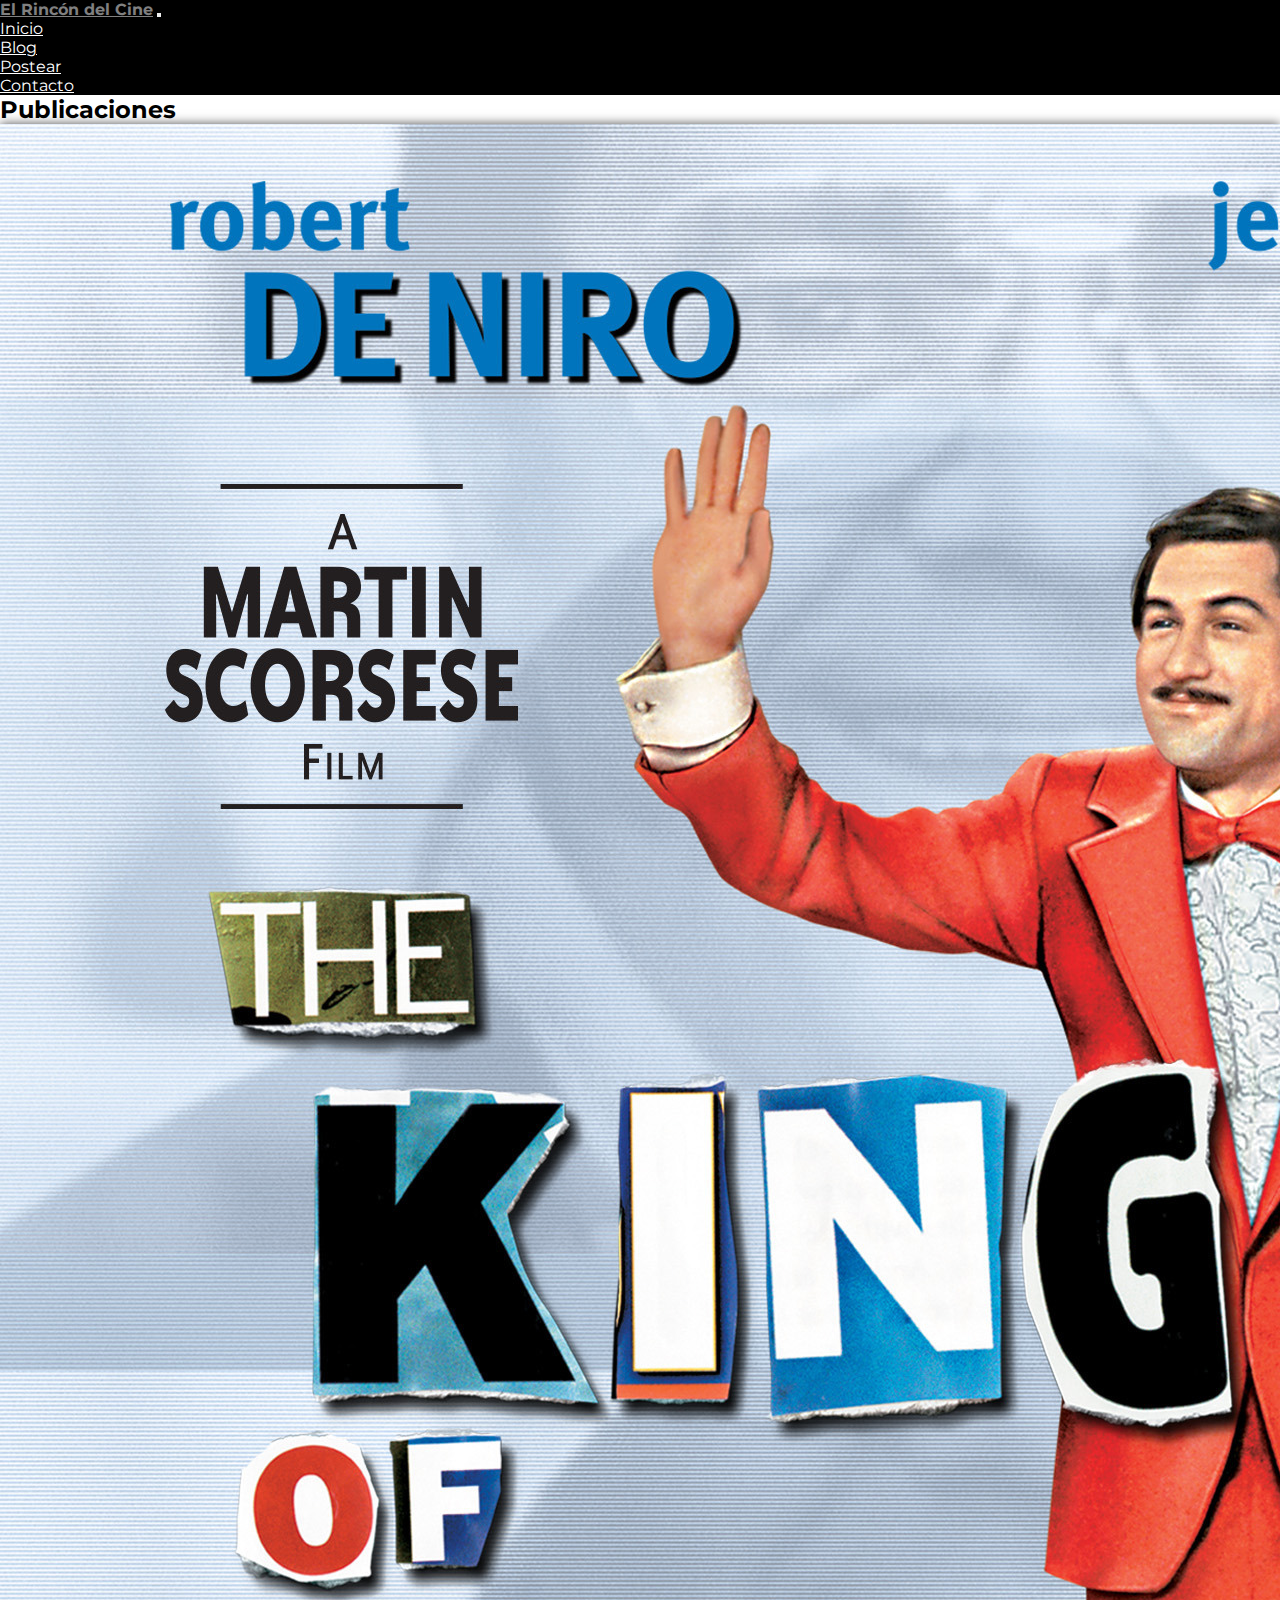
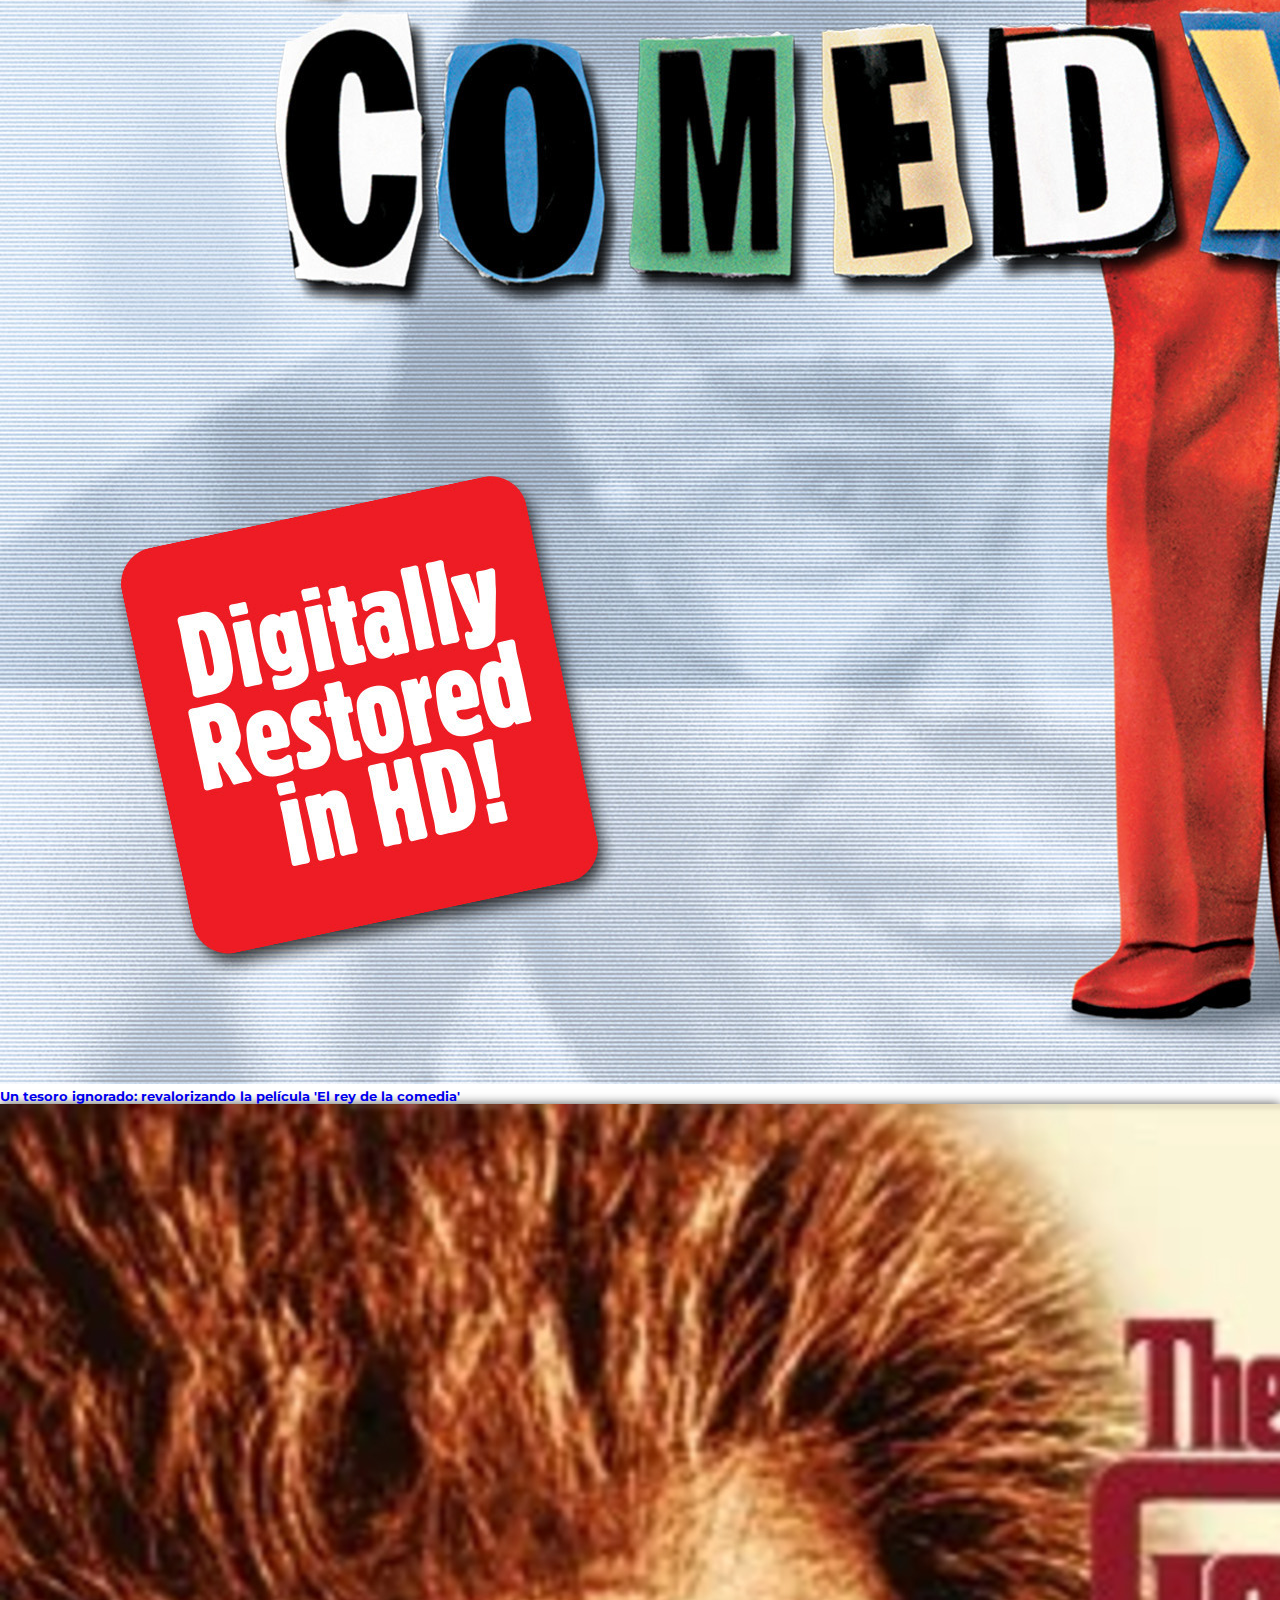
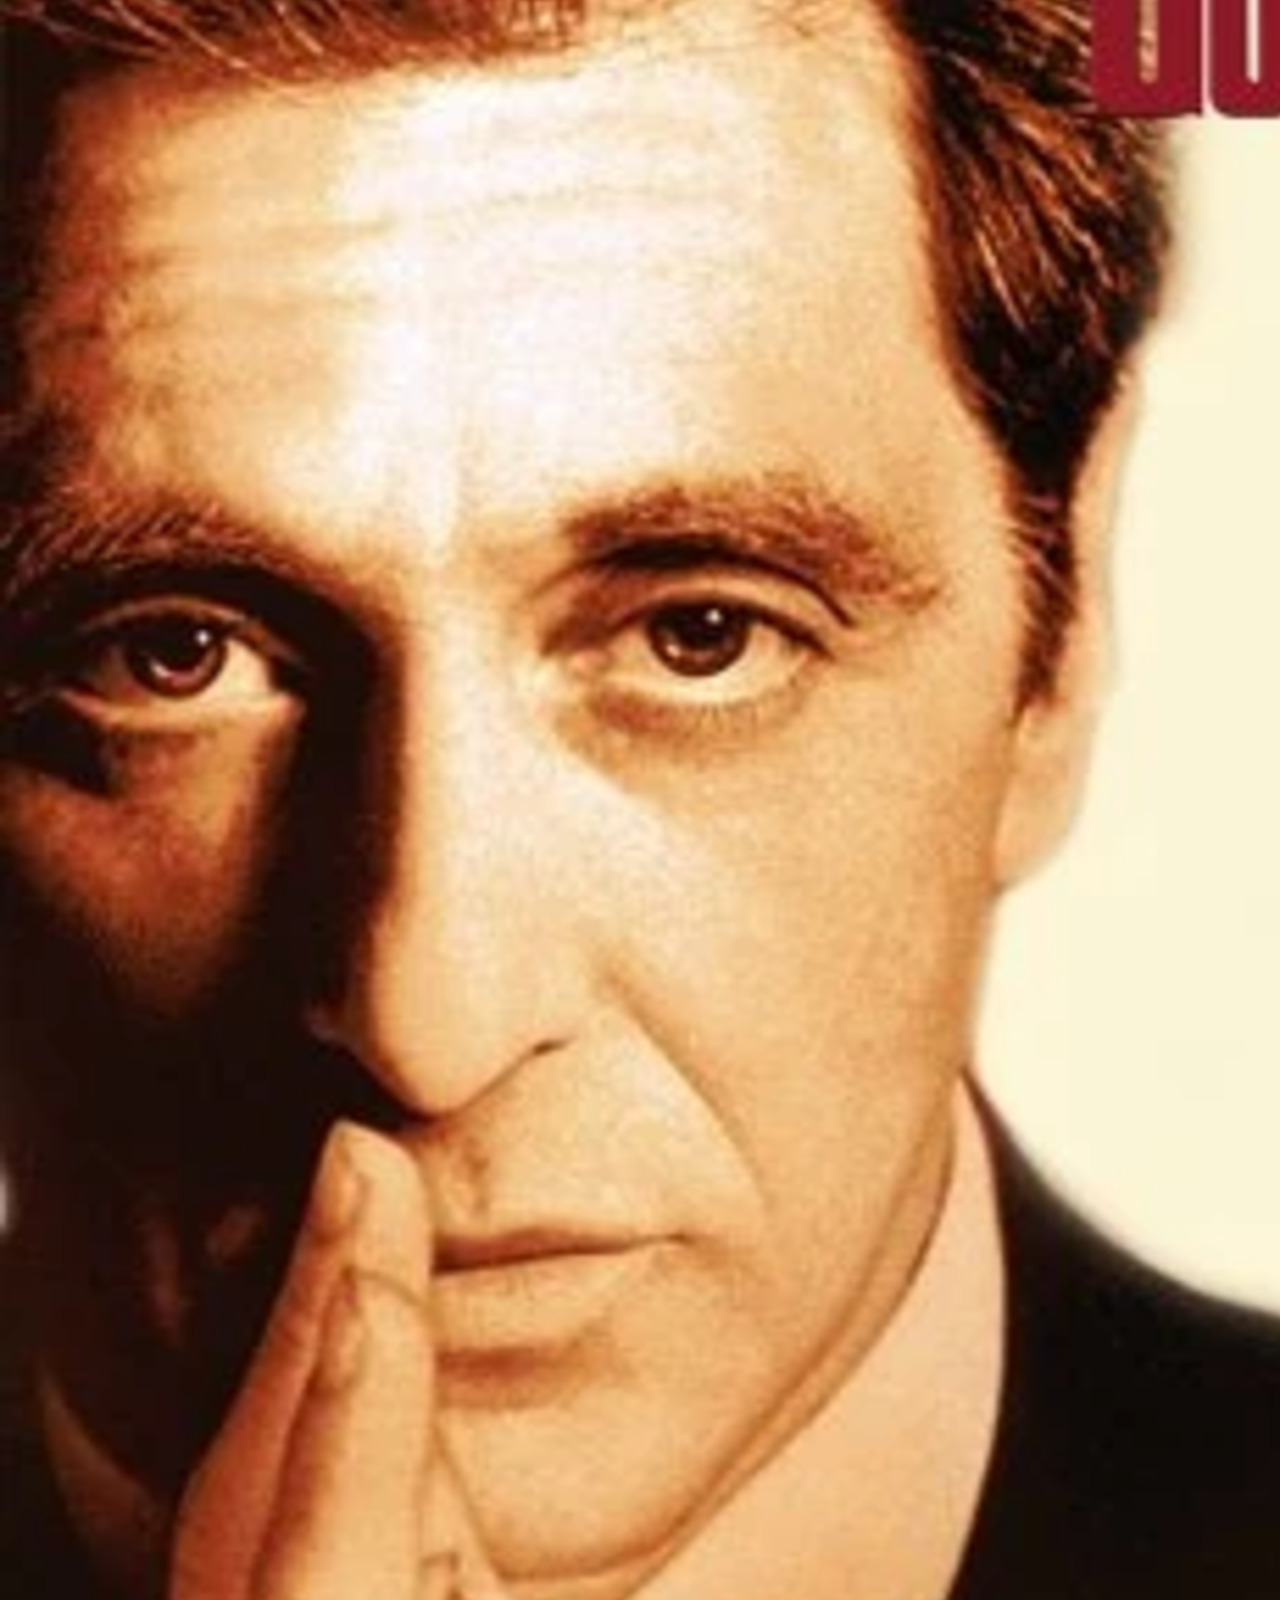
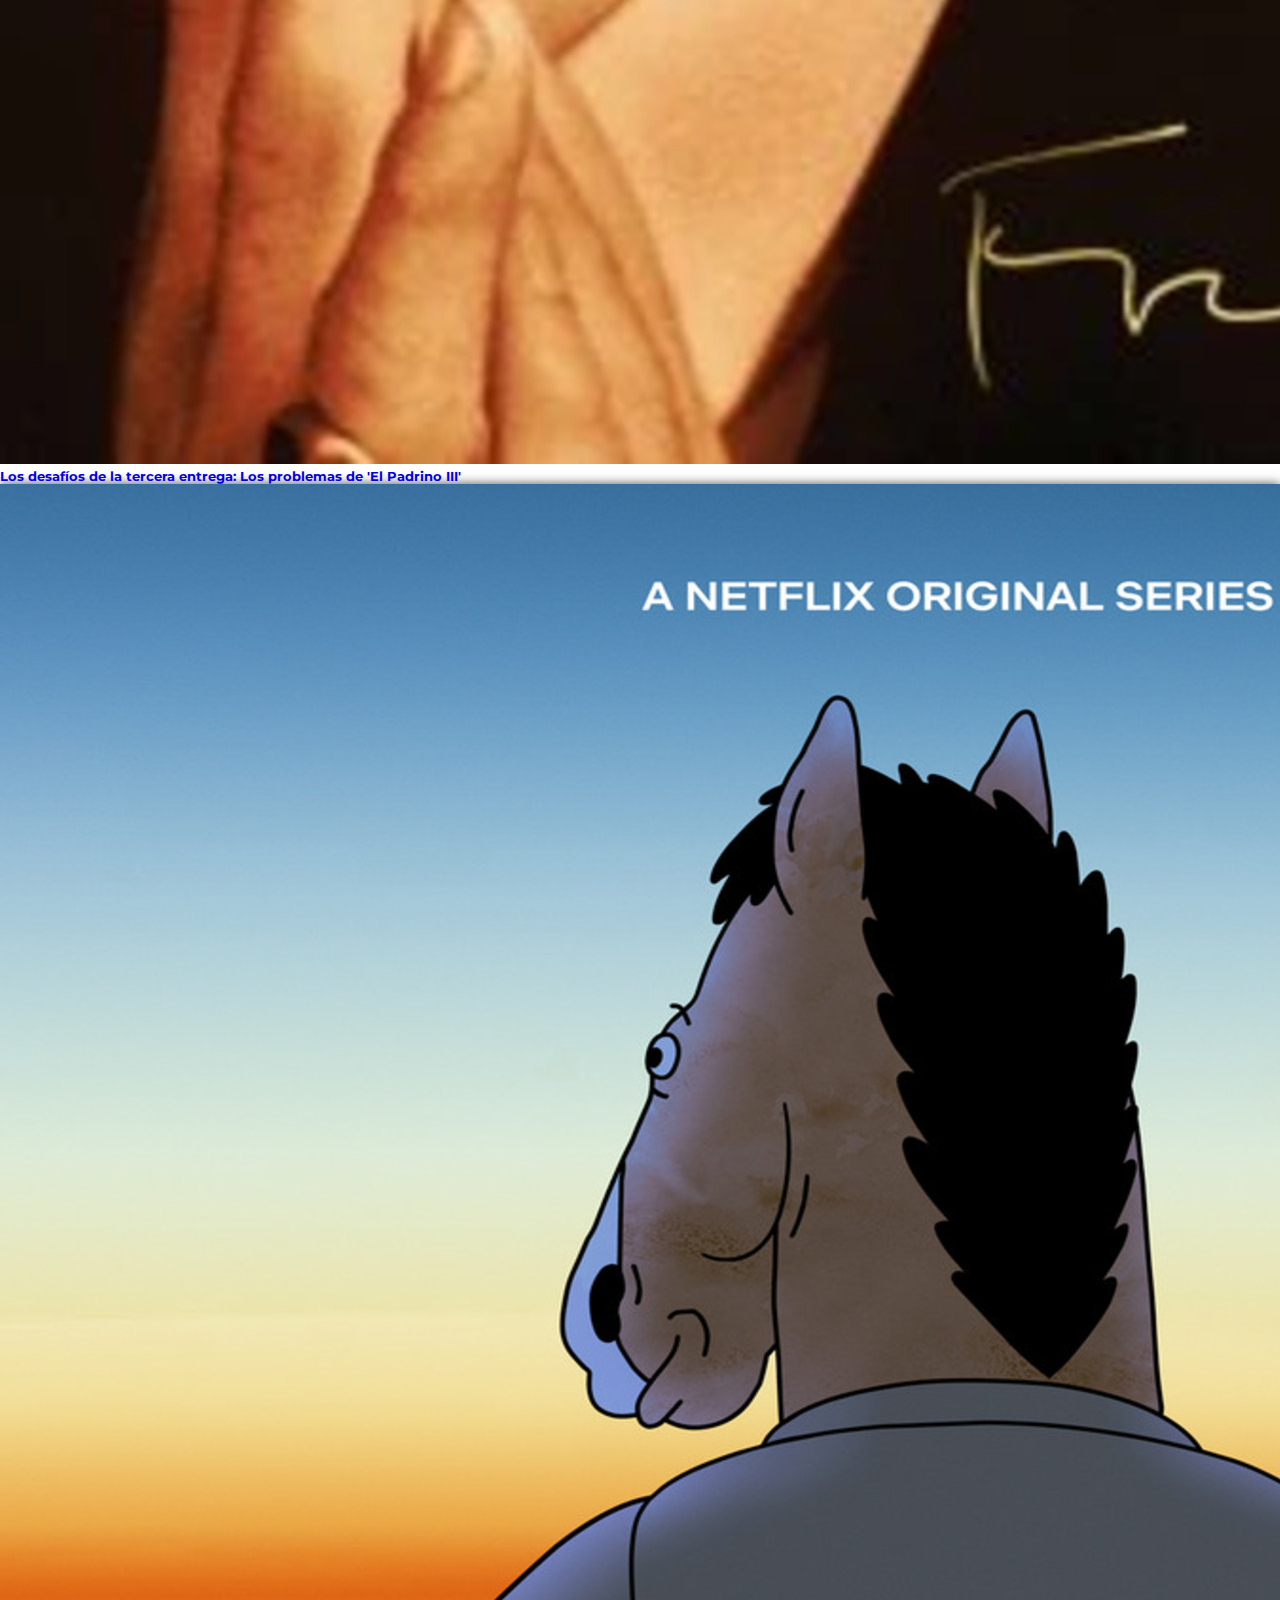
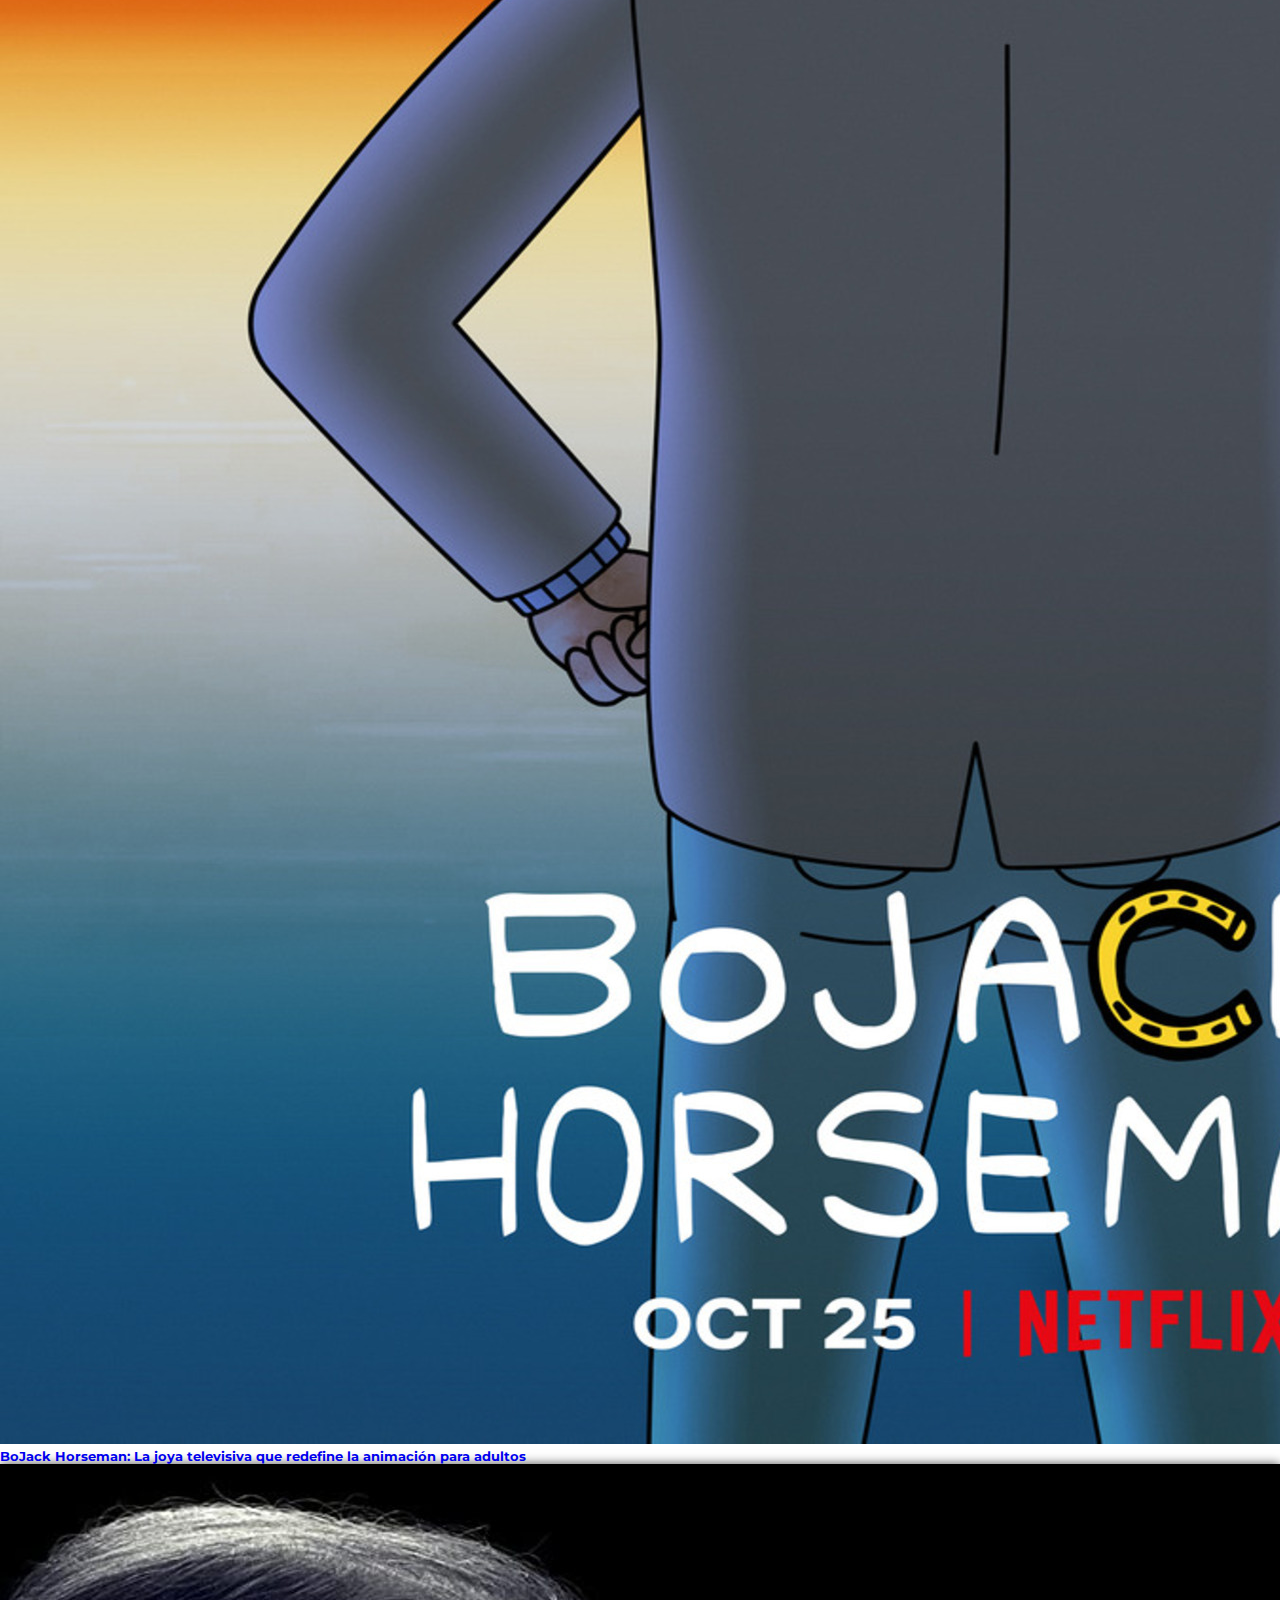
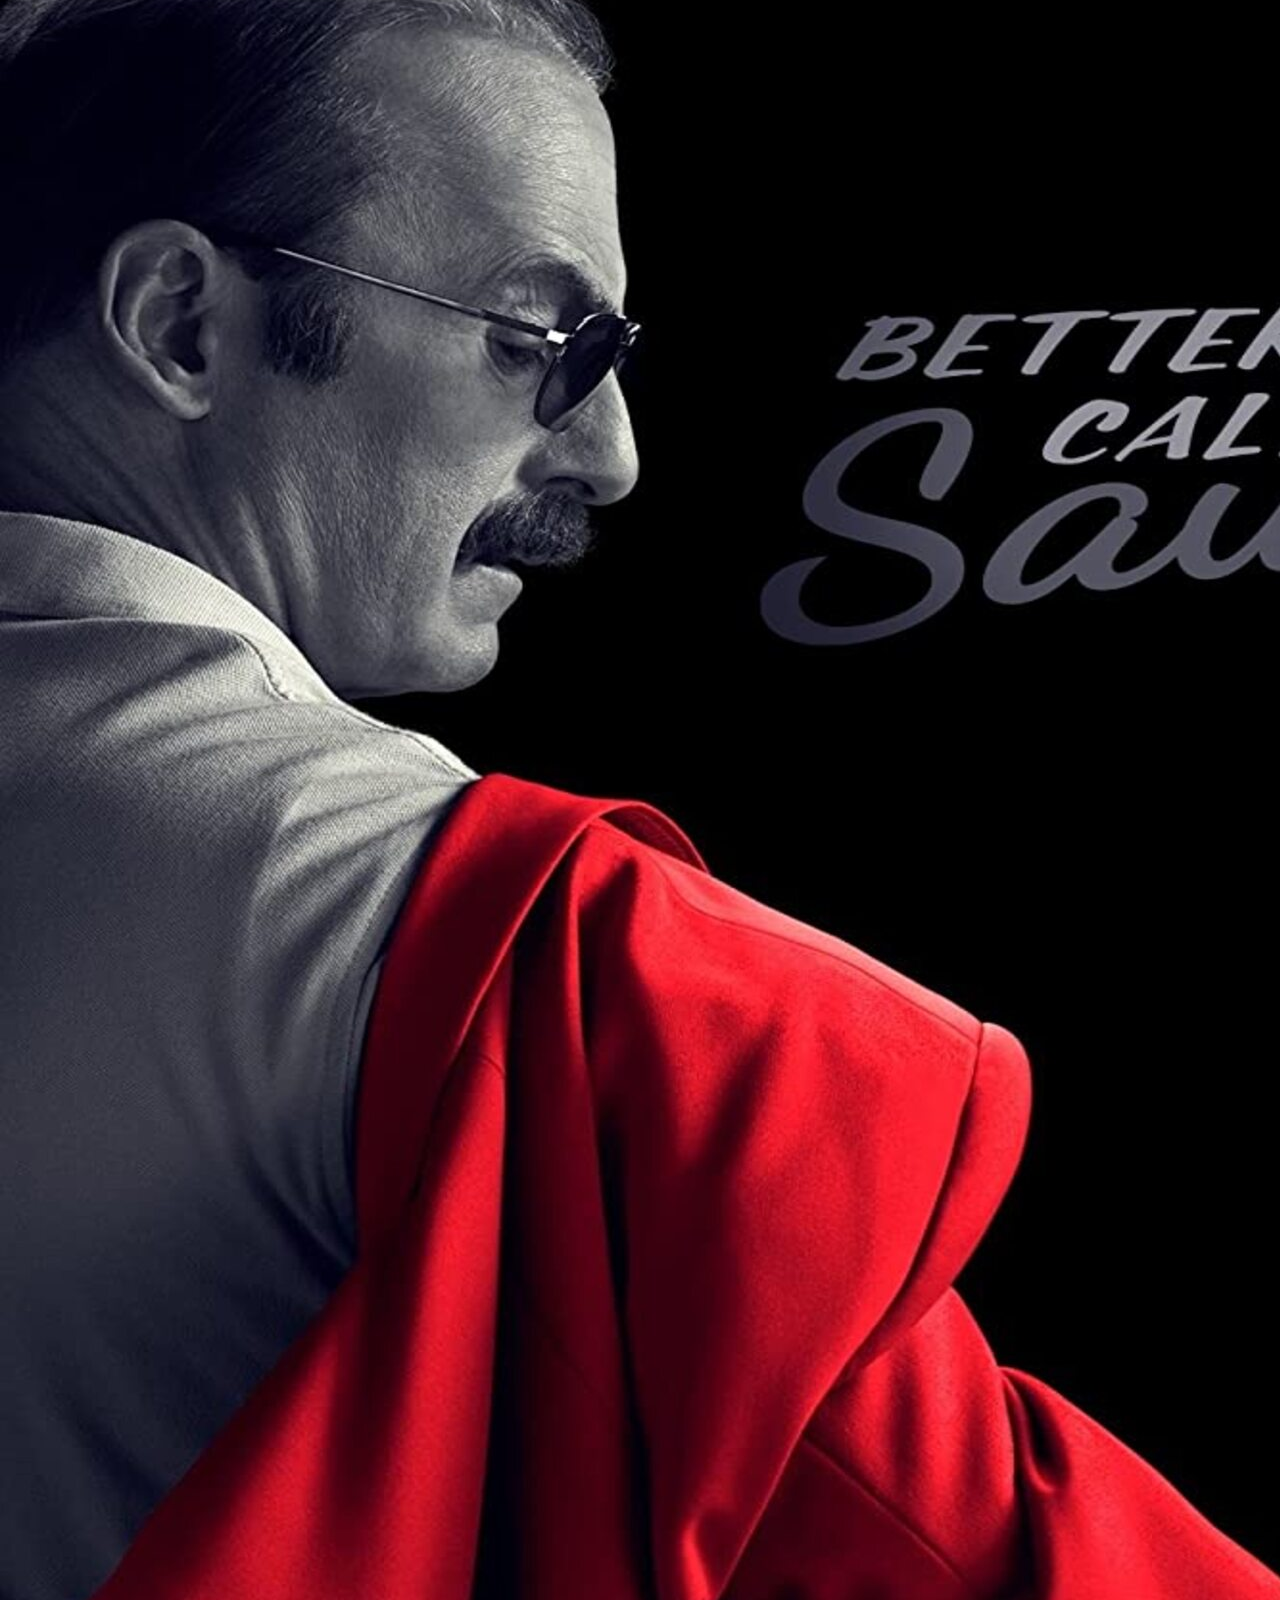
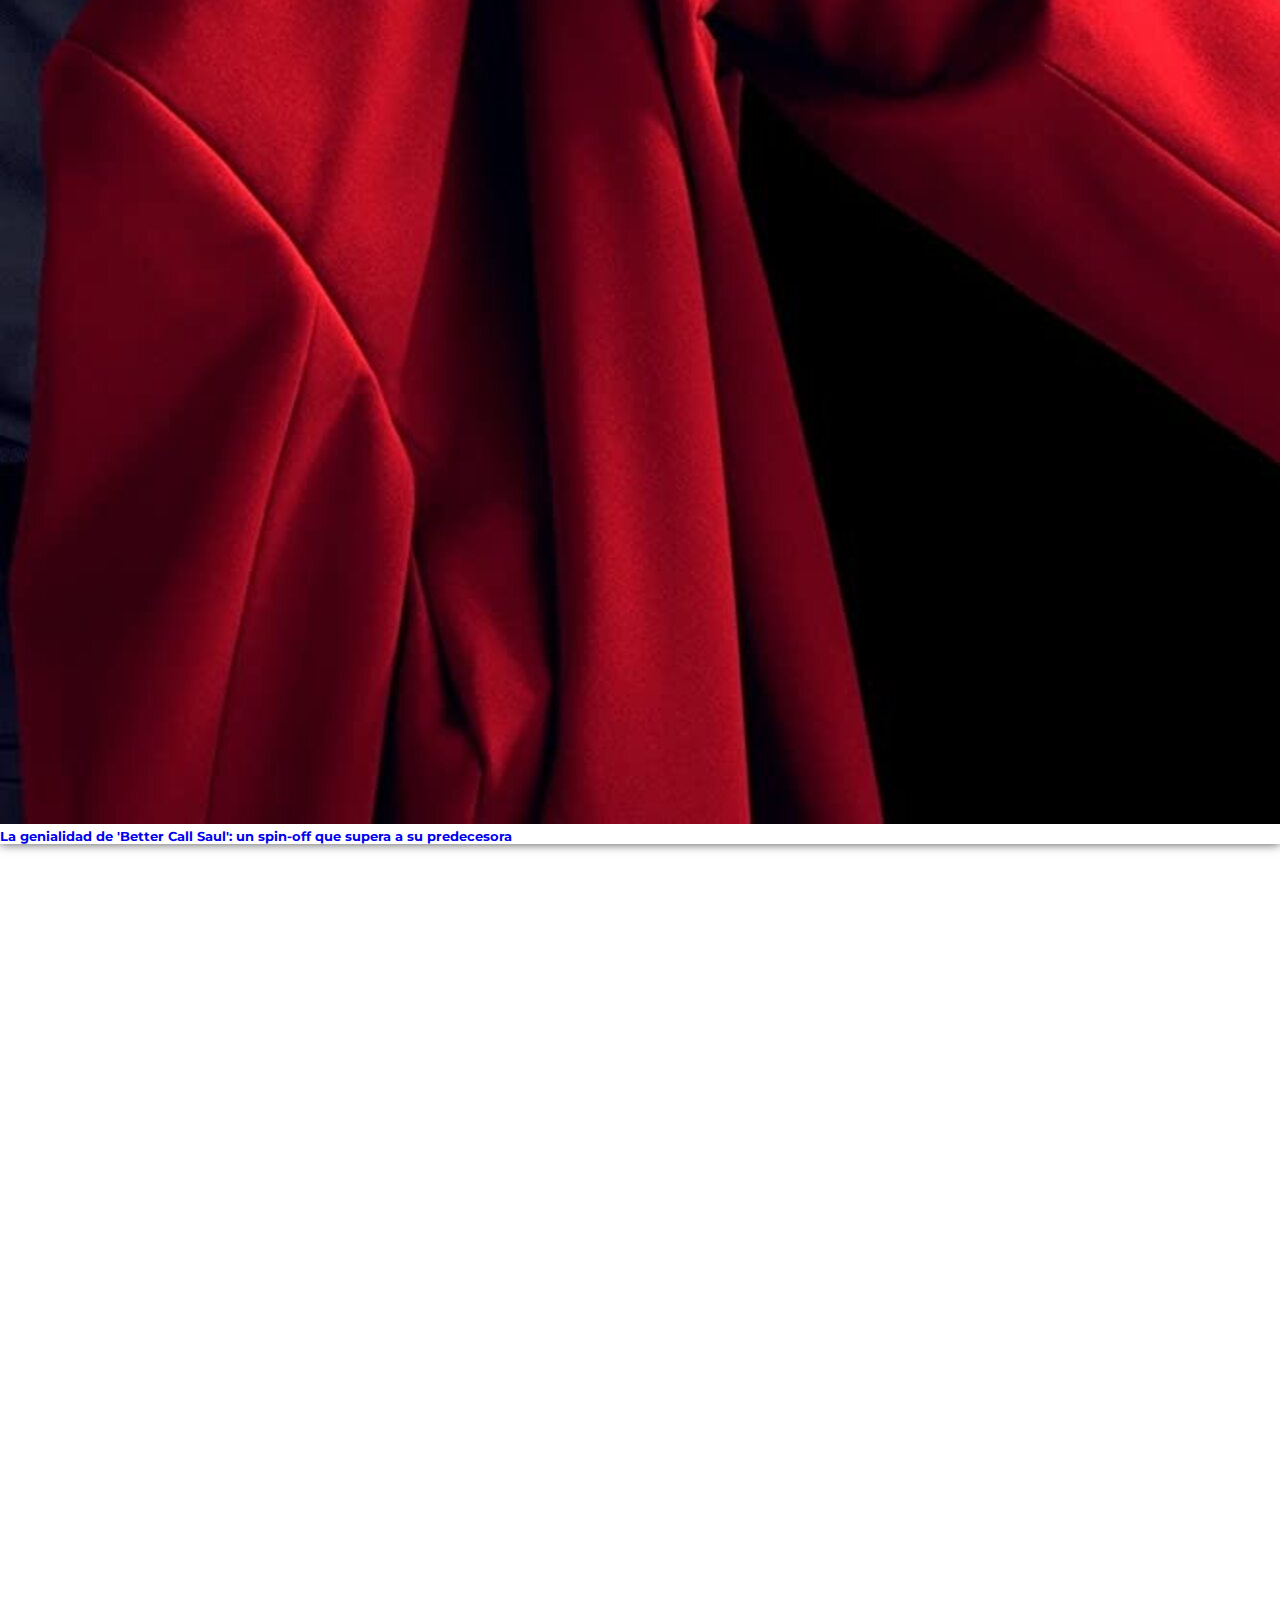
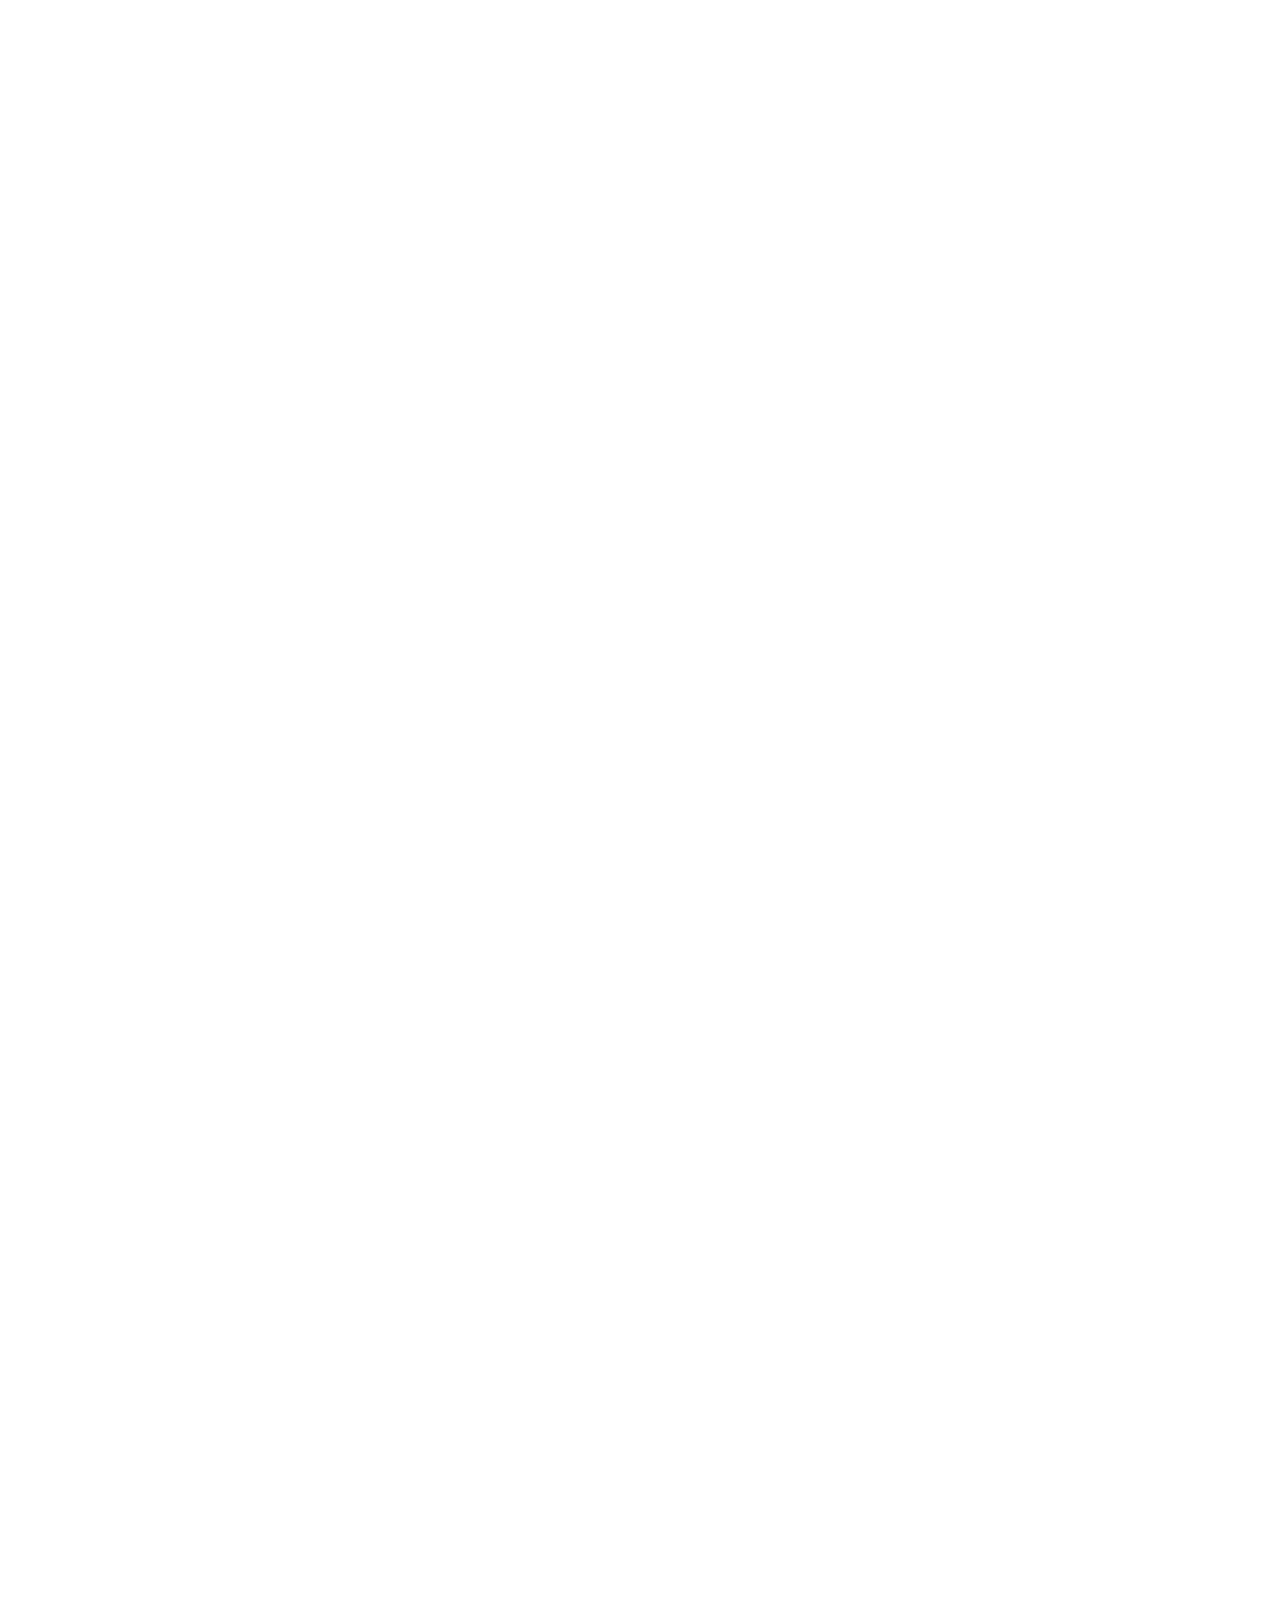
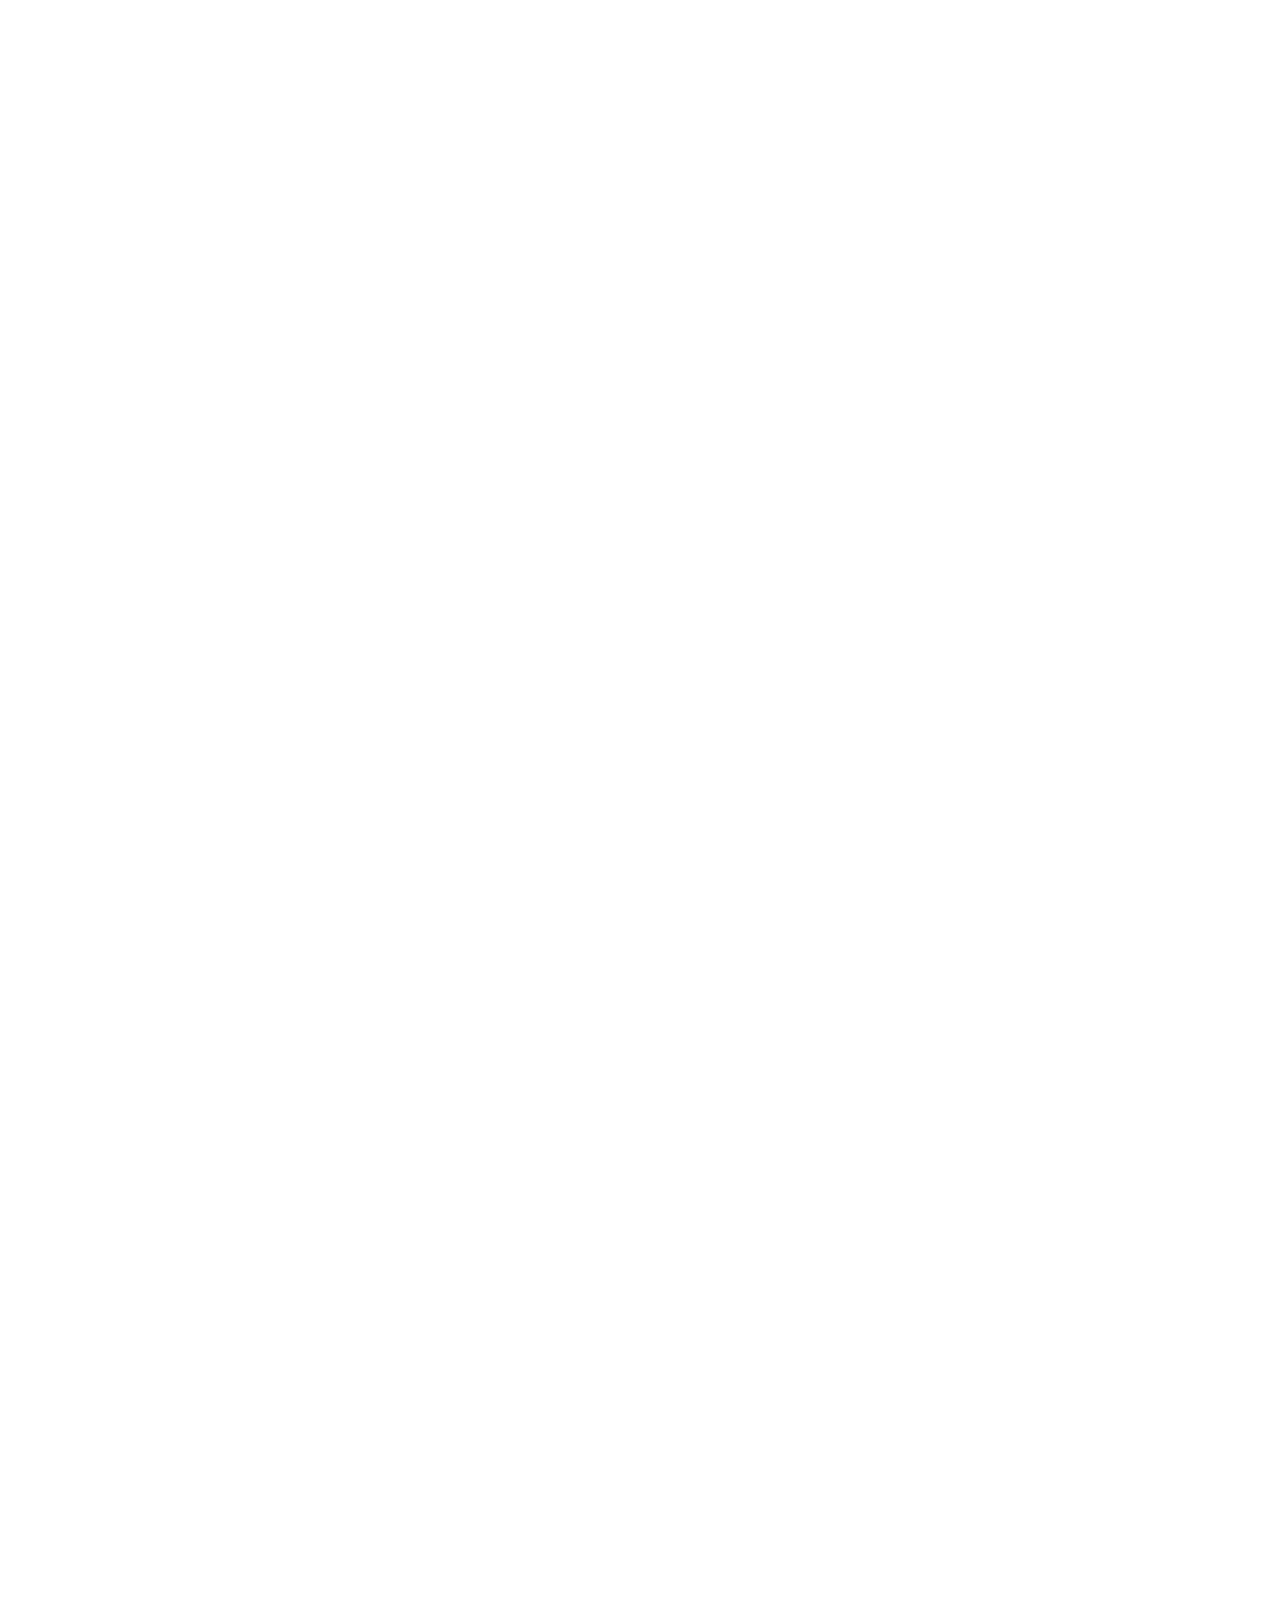
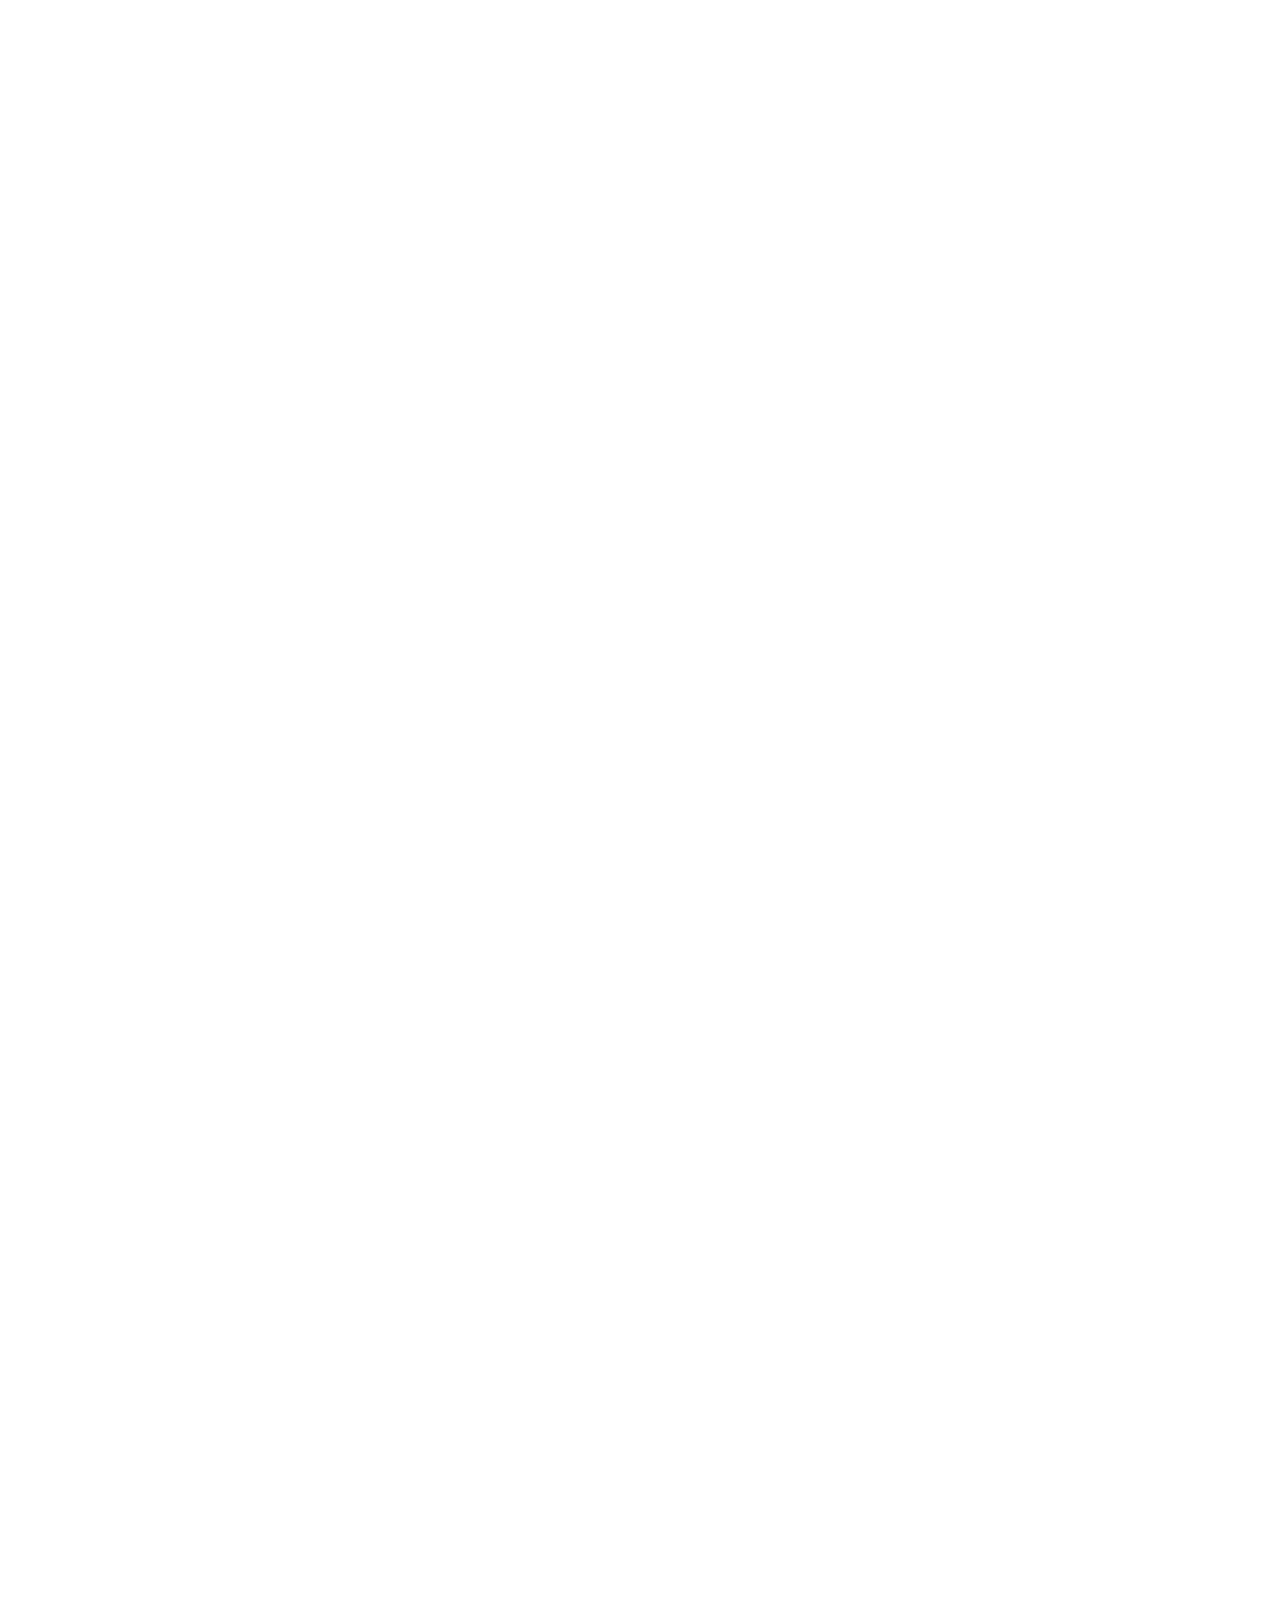
<file: assets/pages/blog.html>
<!DOCTYPE html>
<html lang="en">

<head>
    <meta charset="UTF-8">
    <meta name="viewport" content="width=device-width, initial-scale=1.0">
    <link href="https://cdn.jsdelivr.net/npm/bootstrap@5.3.0/dist/css/bootstrap.min.css" rel="stylesheet"
        integrity="sha384-9ndCyUaIbzAi2FUVXJi0CjmCapSmO7SnpJef0486qhLnuZ2cdeRhO02iuK6FUUVM" crossorigin="anonymous">
        <!-- pluggins -->
        <link href="https://unpkg.com/aos@2.3.1/dist/aos.css" rel="stylesheet">

        <!-- css -->
    <link rel="stylesheet" href="../css/style.css">
    <!-- font -->
    <link rel="preconnect" href="https://fonts.googleapis.com">
    <link rel="preconnect" href="https://fonts.gstatic.com" crossorigin>
    <link
        href="https://fonts.googleapis.com/css2?family=Montserrat:ital,wght@0,100;0,200;0,300;0,400;0,500;0,600;0,700;0,800;0,900;1,100;1,200;1,300;1,400;1,500;1,600;1,700;1,800;1,900&display=swap"
        rel="stylesheet">
    <title>Blog</title>
</head>

<body>
    <header>
        <nav class="navbar navbar-expand-lg">
            <div class="container">
                <a class="navbar-brand" href="../../index.html">El Rincón del Cine</a>
                <button class="navbar-toggler" type="button" data-bs-toggle="collapse"
                    data-bs-target="#navbarSupportedContent" aria-controls="navbarSupportedContent"
                    aria-expanded="false" aria-label="Toggle navigation">
                    <span class="navbar-toggler-icon"></span>
                </button>
                <div class="collapse navbar-collapse" id="navbarSupportedContent">
                    <ul class="navbar-nav ms-auto mb-2 mb-lg-0">
                        <li class="nav-item">
                            <a class="nav-link" href="../../index.html">Inicio</a>
                        </li>
                        <li class="nav-item">
                            <a href="blog.html" class="nav-link">Blog</a>
                        </li>
                        <li class="nav-item">
                            <a href="publicar.html" class="nav-link">Postear</a>
                        </li>
                        <li class="nav-item">
                            <a href="contacto.html" class="nav-link">Contacto</a>
                        </li>

                    </ul>
                </div>
            </div>
        </nav>
    </header>

    <main>
        <div class="container" >
            <div class="row">
                <div class="col-md-12 mx-auto my-5">
                    <h2>Publicaciones</h2>
                    <div class="row my-4">
                        <div class="col-md-3 my-2">
                            <a href="./post.html" class="link-card">
                                <div class="card">
                                    <img src="../img/03ee982cd6c6907963e52112ffe346b68b3ca5a31c728fbe913ca0f188c18d9b._RI_TTW_.jpg"
                                        class="card-img-top" alt="Rey de la comedia">
                                    <div class="card-body">
                                        <h5 class="card-title text-center">Un tesoro ignorado: revalorizando la película
                                            'El rey de la comedia'</h5>
                                    </div>
                                </div>
                            </a>
                        </div>
                        <div class="col-md-3 my-2">
                            <a href="#" class="link-card">
                                <div class="card">
                                    <img src="../img/The_Godfather_Part_III.jpg" class="card-img-top" alt="El padrino 3">
                                    <div class="card-body">
                                        <h5 class="card-title text-center">Los desafíos de la tercera entrega: Los
                                            problemas de 'El Padrino III'</h5>
                                    </div>
                                </div>
                            </a>
                        </div>
                        <div class="col-md-3 my-2">
                            <a href="#" class="link-card">
                                <div class="card">
                                    <img src="../img/bojackhorseman.jpg" class="card-img-top" alt="BoJack Horseman">
                                    <div class="card-body">
                                        <h5 class="card-title text-center">BoJack Horseman: La joya televisiva que
                                            redefine la animación para adultos</h5>
                                    </div>
                                </div>
                            </a>
                        </div>
                        <div class="col-md-3 my-2">
                            <a href="#" class="link-card">
                                <div class="card">
                                    <img src="../img/MV5BZDA4YmE0OTYtMmRmNS00Mzk2LTlhM2MtNjk4NzBjZGE1MmIyXkEyXkFqcGdeQXVyMTMzNDExODE5._V1_FMjpg_UX1000_.jpg"
                                        class="card-img-top" alt="better call saul">
                                    <div class="card-body">
                                        <h5 class="card-title text-center">La genialidad de 'Better Call Saul': un
                                            spin-off que supera a su predecesora</h5>
                                    </div>
                                </div>
                            </a>

                        </div>

                    </div>
                    <div class="row text-center" data-aos="fade-up">
                        <div class="col-md-3 my-2">
                            <a class="link-card" href="#">
                                <div class="card">
                                    <img src="../img/elpadrinoii.jpeg" class="card-img-top" alt="El Padrino 2">
                                    <div class="card-body">
                                        <h5 class="card-title">El Padrino II: Elevando la grandeza del clásico, una secuela de poder y traición</h5>
                        
                                    </div>
                                </div>
                            </a>
                        </div>
                        <div class="col-md-3 my-2">
                            <a class="link-card" href="#">
                                <div class="card">
                                    <img src="../img/mariolapelicula.jpg" class="card-img-top" alt="Mario Bros la Pelicula">
                                    <div class="card-body">
                                        <h5 class="card-title">La película que trae a la vida al icónico fontanero de los videojuegos</h5>
                        
                                    </div>
                                </div>
                            </a>
                        </div>
                        <div class="col-md-3 my-2">
                            <a class="link-card" href="#">
                                <div class="card">
                                    <img src="../img/scarface.jpg" class="card-img-top" alt="scarface">
                                    <div class="card-body">
                                        <h5 class="card-title">Scarface: La seducción del poder y la realidad del sueño americano</h5>
                        
                                    </div>
                                </div>
                            </a>
                        </div>
                        <div class="col-md-3">
                            <a class="link-card" href="#">
                                <div class="card">
                                    <img src="../img/taxidriver.jpg" class="card-img-top" alt="Taxi Driver">
                                    <div class="card-body">
                                        <h5 class="card-title">Taxi Driver: Atravesando el abismo de la soledad y la violencia urbana</h5>
                                    </div>
                                </div>
                            </a>
                        </div>
                    </div>
                </div>
            </div>
    </main>

    <footer class="bg-dark text-center text-white mt-5">
        <div class="container p-4">
          <section class=" my-4">
            <form>
              <div class="row d-flex justify-content-center">
                <div class="col-auto">
                  <p class="pt-2">
                    <strong>Suscribete a nuestro newsletter</strong>
                  </p>
                </div>
                <div class="col-md-5 col-12">
                  <div class="form-outline form-white mb-4">
                    <input type="email" id="form5Example21" class="form-control" placeholder="ejemplo@gmail.com" />
                  </div>
                </div>
                <div class="col-auto">
                  <button type="submit" class="btn btn-outline-light mb-4">
                    Subscribe
                  </button>
                </div>
              </div>
            </form>
          </section>
    
          <section class="my-4">
            <div class="row">
              <div class="col-lg-4 col-md-8 mb-4 mb-md-0">
                <h5 class="text-uppercase">Politicas</h5>
    
                <ul class="list-unstyled mb-0">
                  <li>
                    <a href="#!" class="text-white">Politicas de privacidad</a>
                  </li>
                  <li>
                    <a href="#!" class="text-white">Terminos y condiciones</a>
                  </li>
                  <li>
                </ul>
              </div>
    
              <div class="col-lg-4 col-md-8 mb-4 mb-md-0">
                <h5 class="text-uppercase">Asistencia</h5>
                <ul class="list-unstyled mb-0">
                  <li>
                    <a href="#!" class="text-white">Dudas Frecuentes</a>
                  </li>
                  <li>
                    <a href="assets/pages/contacto.html" class="text-white">Contacto</a>
                  </li>
                  <li>
                    <a href="#!" class="text-white">Sugerencias</a>
                  </li>
                </ul>
              </div>
              <div class="col-lg-4 col-md-8 mb-4 mb-md-0">
                <h5 class="text-uppercase">Social Media</h5>
                <ul class="list-unstyled mb-0 d-flex justify-content-center">
                  <li>
                    <a href="#!" class="text-white"><img class="img-fluid social" src="../img/facebook.png"
                        alt="facebook"></a>
                  </li>
                  <li>
                    <a href="#!" class="text-white"><img class="img-fluid social" src="../img/twitter.png"
                        alt="twitter"></a>
                  </li>
                  <li>
                    <a href="#!" class="text-white"><img class="img-fluid social" src="../img/instagram.png"
                        alt="instagram"></a>
                  </li>
                </ul>
              </div>
      </footer>



    <!-- Cdn de boostrap -->
    <script src="https://cdn.jsdelivr.net/npm/bootstrap@5.3.0/dist/js/bootstrap.bundle.min.js"
        integrity="sha384-geWF76RCwLtnZ8qwWowPQNguL3RmwHVBC9FhGdlKrxdiJJigb/j/68SIy3Te4Bkz"
        crossorigin="anonymous"></script>
        <!-- pluggins -->
        <script src="https://unpkg.com/aos@2.3.1/dist/aos.js"></script>
        <!-- Cdn de jquery -->
    <script src="https://code.jquery.com/jquery-3.7.0.min.js"
        integrity="sha256-2Pmvv0kuTBOenSvLm6bvfBSSHrUJ+3A7x6P5Ebd07/g=" crossorigin="anonymous"></script>
        <!-- Mi script -->
    <script>
        AOS.init();
    </script>
</body>

</html>
</file>
<file: assets/css/style.css>
* {
    padding: 0;
    margin: 0;
    box-sizing: border-box;
}

body {
    font-family: 'Montserrat', sans-serif;
}

/* nav */

.navbar {
    background-color: #000;
}
.navbar a {
    color: #fff;
}
.nav-link:hover {
  color: #808080;
}
.navbar-brand {
  font-weight:700;
}
.navbar-brand:hover {
  color: #808080;
}
/* form */
.comentario {
  width: 100%;
  padding-top: 10px;
}

/* barra de carga */
.barradecarga {
  visibility: hidden;
}

/* cards */
  .link-card {
    text-decoration: none;
  }

  .card {
    overflow: hidden;
    box-shadow: 0px 0px 10px rgb(0, 0, 0, 0.7);
    transition: transform 0.5s ease;
  }
  .card:hover {
    transform:scale(1.07);
  }

 /*  Index */
 .swiper {
    width: 100%;
    height: 500px;
  }
  .hola {
    width: 100%;
    height: 500px;
  }
 .section-3 {
    background-color: #161616;
    color: #fff;
 }

 /* footer */
 .social {
  width: 50px;
 }
</file>
